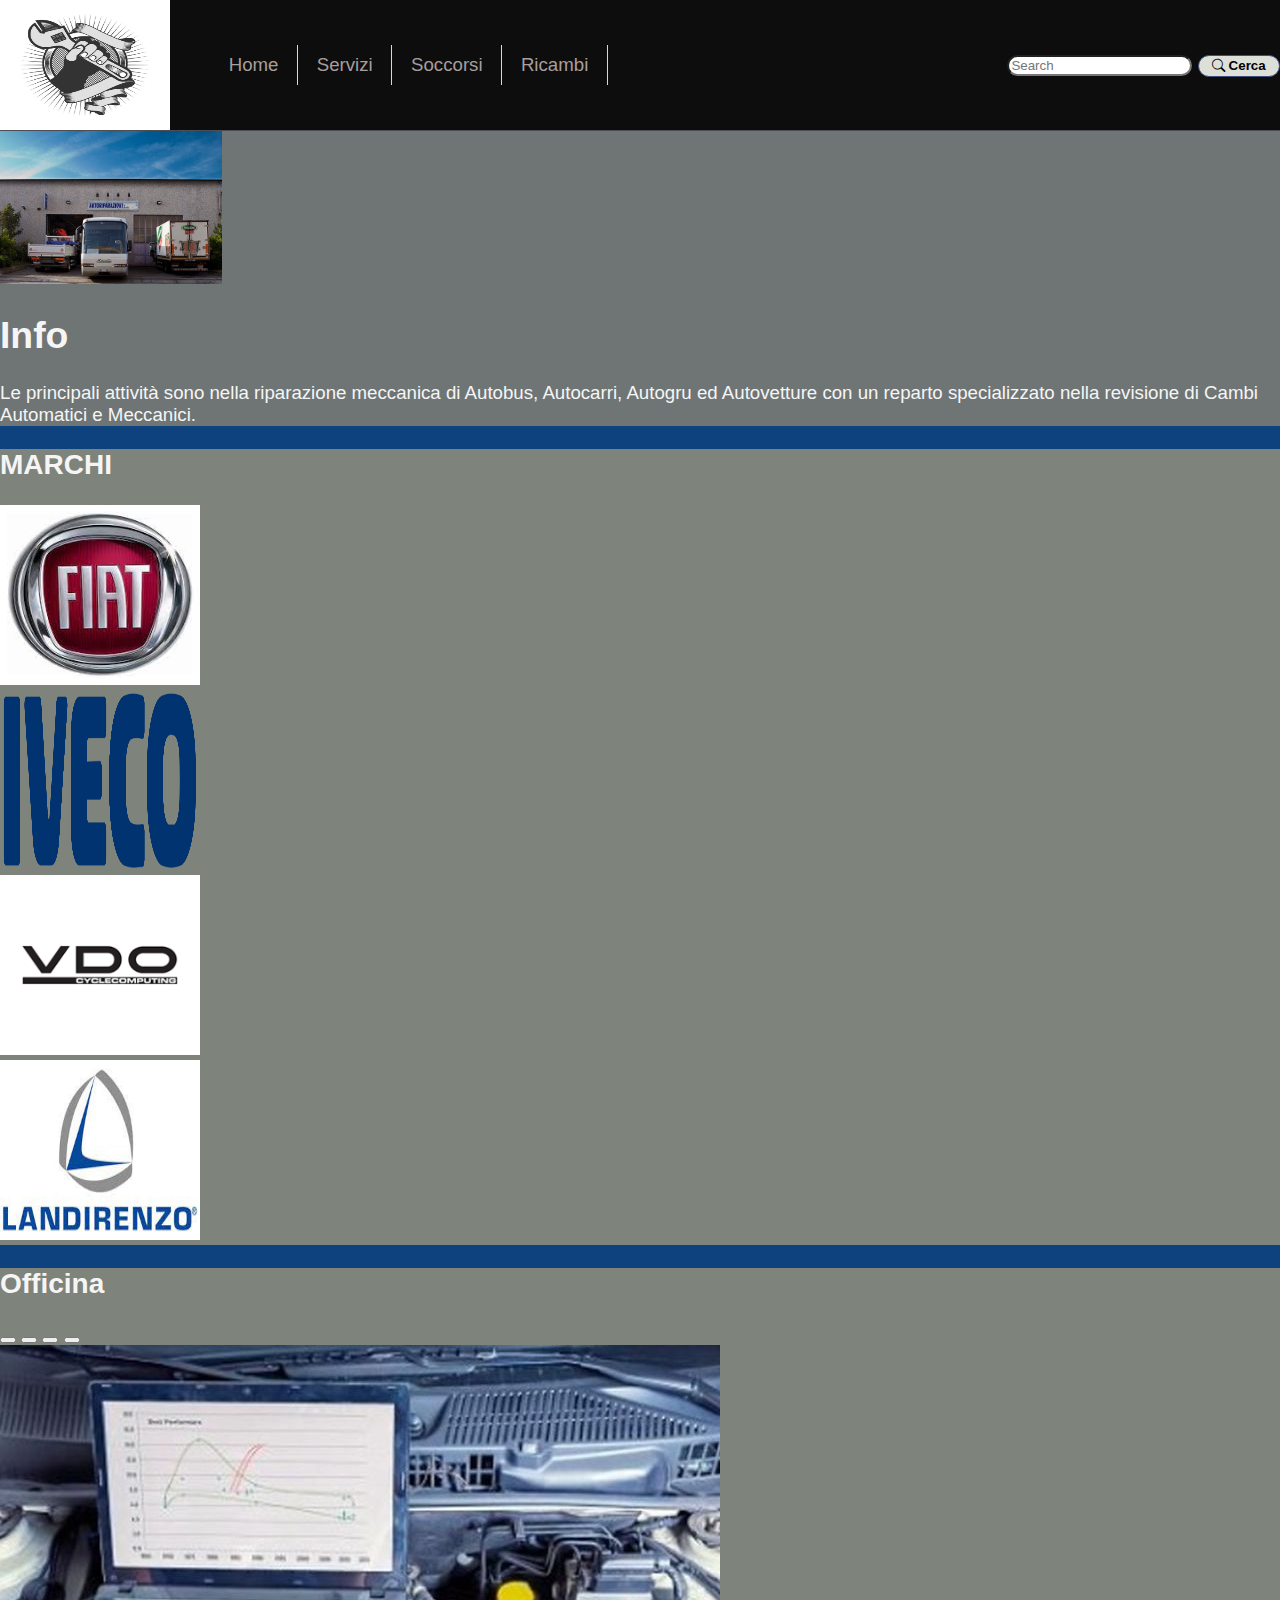
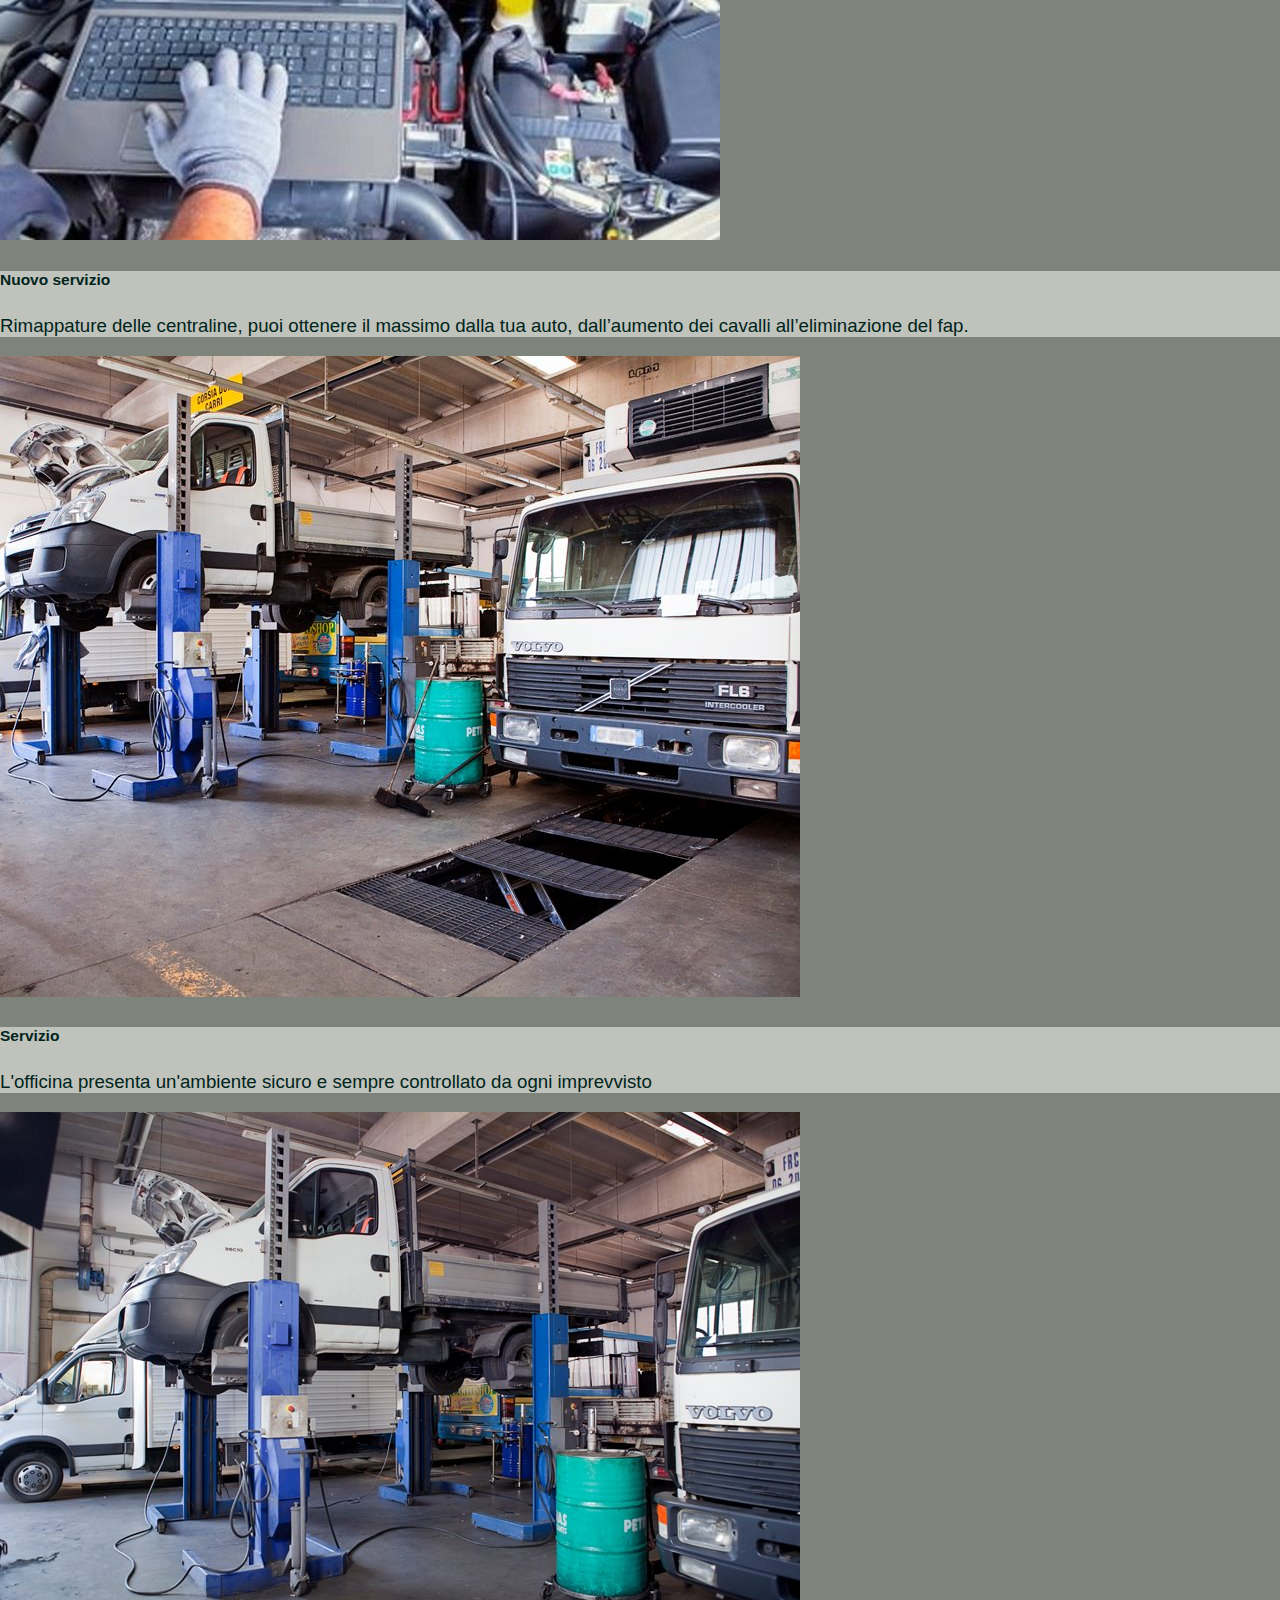
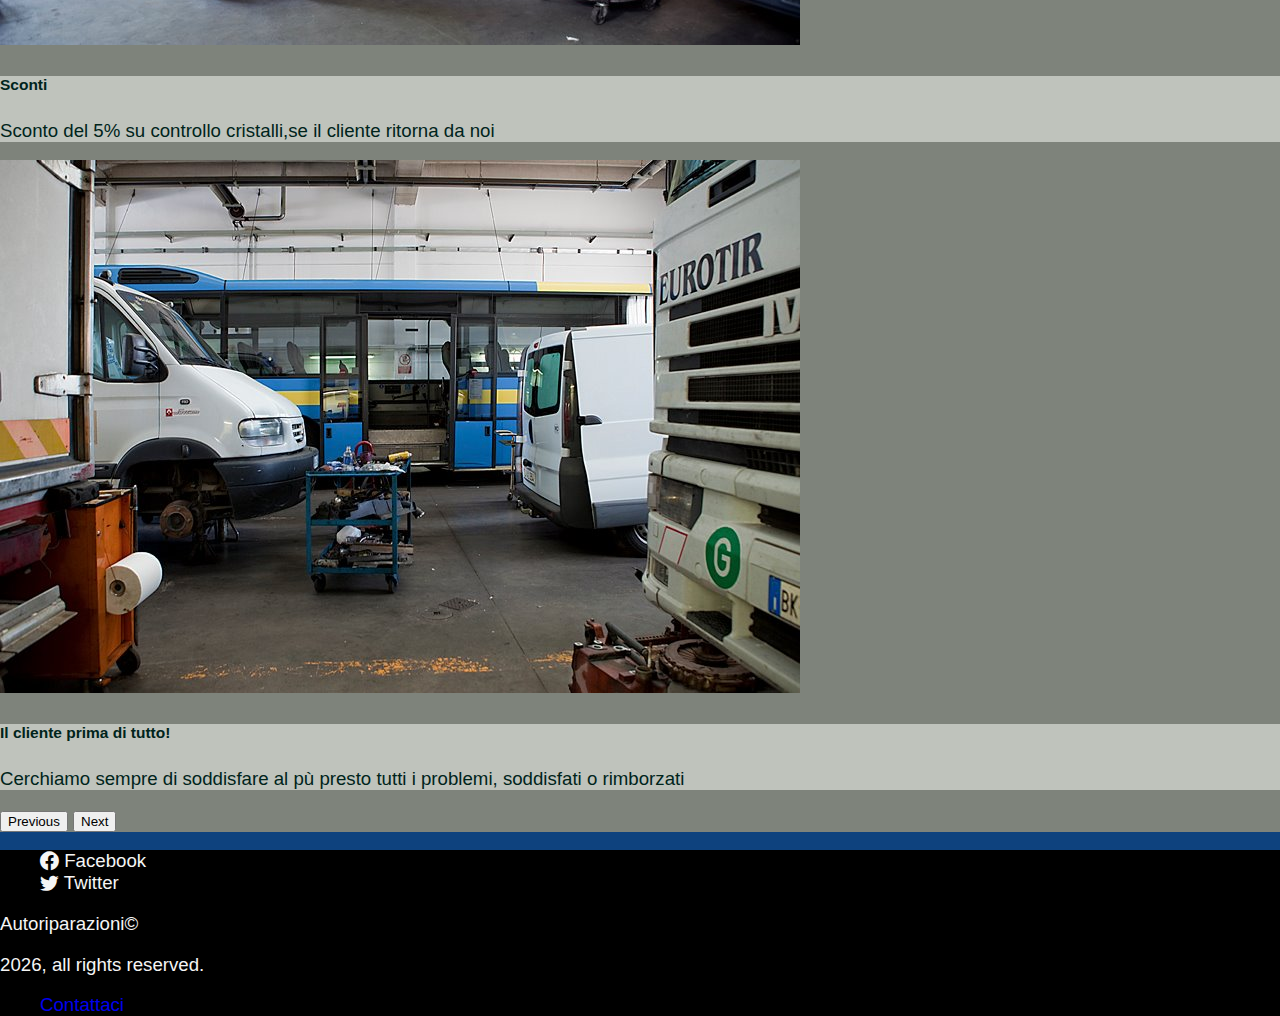
<file: index.html>
<!DOCTYPE html>
<html lang="en">
<head>
    <meta charset="UTF-8">
    <meta http-equiv="X-UA-Compatible" content="IE=edge">
    <meta name="viewport" content="width=device-width, initial-scale=1.0">
<link rel="stylesheet" href="https://cdn.jsdelivr.net/npm/bootstrap-icons@1.10.3/font/bootstrap-icons.css">
<link href="https://cdn.jsdelivr.net/npm/bootstrap@5.3.0-alpha1/dist/css/bootstrap.min.css" rel="stylesheet"
    integrity="sha384-GLhlTQ8iRABdZLl6O3oVMWSktQOp6b7In1Zl3/Jr59b6EGGoI1aFkw7cmDA6j6gD" crossorigin="anonymous" />
<link rel="preconnect" href="https://fonts.googleapis.com">
<link rel="preconnect" href="https://fonts.gstatic.com" crossorigin>
<link href="https://fonts.googleapis.com/css2?family=Cormorant+Garamond:ital,wght@0,400;0,700;1,300&display=swap"
    rel="stylesheet">
<link rel="stylesheet" href="./assets/css/app.css" />
<title>Autoriparazioni</title>
</head>

<body>
<header>
    <!--NAV-->
    <nav class="px-5">
        <div class="navI fs-5 fw-bold">
            <img src="./assets/img/service-center-logo.jpg" alt="autoriparazioni logo" />
            <select>
                <option>Home</option>
                <option>I nostri servizi</option>
                <option>Ricambi</option>
            </select>
            <ul>
                <li><a href="#" target="_blank">Home</a></li>
                <li><a href="#" target="_blank">Servizi</a></li>
                <li><a href="#" target="_blank">Soccorsi</a></li>
                <li><a href="#" target="_blank">Ricambi</a></li>
            </ul>

        </div>
        <div>
            <form class="pb-3">
                <input type="search" placeholder="Search" aria-label="Search">
                <button class="btn-platinum" type="submit"><i class="bi bi-search"></i> Cerca</button>
            </form>
        </div>
    </nav>
    <!--NAV-->
</header>
<main class="mx-4">
    <article class="container mx-auto my-4 p-1 d-md-flex">
        <img src="assets/img/scrrem.jpg" alt="Autovetture" />
        <div class="container d-flex flex-column justify-content-center">
            <h1 class="fs-1 fw-bold">Info</h1>
            <p class="fs-5">Le principali attività sono nella riparazione meccanica di Autobus, Autocarri, Autogru ed Autovetture con un reparto specializzato nella revisione di Cambi Automatici e Meccanici.</p>
        </div>
    </article>
    <!--immagini marchi-->
    <section class="my-5">
        <h2 class="p-2 fs-2 fw-bold">MARCHI</h2>
        <div class="container">
            <div class="row">
                <div class="col-12 col-md-6 col-lg-3 d-flex justify-content-center">
                    <img class="image py-2" src=".//assets/img/fiat.jpg" alt="fiatlogo" />
                </div>
                <div class="col-12 col-md-6 col-lg-3 d-flex justify-content-center">
                    <img class="image py-2" src="./assets/img/Iveco_logo.png"alt= "iveco logo" />
                </div>
                <div class="col-12 col-md-6 col-lg-3 d-flex justify-content-center">
                    <img class="image py-2" src="./assets/img/vdo.png" alt="vdo logo" />
                </div>
                <div class="col-12 col-md-6 col-lg-3 d-flex justify-content-center">
                    <img class="image py-2" src="./assets/img/landerenzo.jpg" alt="landerenzo logo" />
                </div>
            </div>
        </div>
    </section>
    <aside class="mb-5 fw-bold">
        <h2 class="p-2 text-center fs-2 fw-bold">Officina</h2>
        <div class="container mt-4" id="main">
            <div class="row justify-content-center">
                <div class="col col-12 col-md-8 col-lg-6">
                    <!-- CAROUSEL -->
                    <div id="carouselExampleCaptions" class="carousel slide">
                        <div class="carousel-indicators">
                            <button type="button" data-bs-target="#carouselExampleCaptions" data-bs-slide-to="0"
                                class="active" aria-current="true" aria-label="Slide 1"></button>
                            <button type="button" data-bs-target="#carouselExampleCaptions" data-bs-slide-to="1"
                                aria-label="Slide 2"></button>
                            <button type="button" data-bs-target="#carouselExampleCaptions" data-bs-slide-to="2"
                                aria-label="Slide 3"></button>
                            <button type="button" data-bs-target="#carouselExampleCaptions" data-bs-slide-to="3"
                                aria-label="Slide 4"></button>
                        </div>
                        <div class="carousel-inner">
                            <div class="carousel-item active">
                                <img id="picture" src="./assets/img/img.jpg" class="d-block w-100"
                                    alt="picture1" />
                                <div id="textO" class="carousel-caption d-none d-md-block">
                                    <h5 class="fs-3">Nuovo servizio</h5>
                                    <p>
                                        Rimappature delle centraline, puoi ottenere il massimo dalla tua auto, dall’aumento dei cavalli all’eliminazione del fap.
                                    </p>
                                </div>
                            </div>
                            <div class="carousel-item">
                                <img id="picture" src="./assets/img/img1.jpg" class="d-block w-100"
                                    alt="picture2" />
                                <div id="textO" class="carousel-caption d-none d-md-block">
                                    <h5 class="fs-3">Servizio</h5>
                                    <p>
                                       L'officina presenta un'ambiente sicuro e sempre controllato da ogni imprevvisto
                                    </p>
                                </div>
                            </div>
                            <div class="carousel-item">
                                <img id="picture" src="./assets/img/img2.jpg" class="d-block w-100" alt="wine pic" />
                                <div id="textO" class="carousel-caption d-none d-md-block">
                                    <h5 class="fs-3">Sconti</h5>
                                    <p>
                                        Sconto del 5% su controllo cristalli,se  il cliente ritorna da noi
                                    </p>
                                </div>
                            </div>
                            <div class="carousel-item">
                                <img id="picture" src="./assets/img/img3.jpg" class="d-block w-100" alt="picture3" />
                                <div id="textO" class="carousel-caption d-none d-md-block">
                                    <h5 class="fs-3">Il cliente prima di tutto!</h5>
                                    <p>
                                        Cerchiamo sempre di soddisfare al pù presto tutti i problemi, soddisfati o rimborzati
                                    </p>
                                </div>
                            </div>
                        </div>
                        <button class="carousel-control-prev" type="button"
                            data-bs-target="#carouselExampleCaptions" data-bs-slide="prev">
                            <span class="carousel-control-prev-icon" aria-hidden="true"></span>
                            <span class="visually-hidden">Previous</span>
                        </button>
                        <button class="carousel-control-next" type="button"
                            data-bs-target="#carouselExampleCaptions" data-bs-slide="next">
                            <span class="carousel-control-next-icon" aria-hidden="true"></span>
                            <span class="visually-hidden">Next</span>
                        </button>
                    </div>
                    <!--CAROUSEL -->
                </div>
            </div>
    </aside>
    <!--footer e icons social-->
    <footer class="py-4">
        <div class="container">
            <div class="row">
                <div class="col text-center text-light">
                    <ul class="list-unstyled d-flex flex-column h-100 justify-content-center mb-0">
                        <li class="bi bi-facebook p-4">
                            Facebook
                        </li>
                        <li class="bi bi-twitter p-4">
                            Twitter
                        </li>
                       </ul>
                </div>
             
                <div class="col text-center d-flex flex-column justify-content-center fw-bold">
                     <p>Autoriparazioni&copy;</p> 
                     <p><span id="currentYear"></span>, all rights reserved.</p>
                     
                      
                </div>
                <div class="col text-center">
                    <ul class="list-unstyled d-flex flex-column h-100 justify-content-center mb-0">
                        <li>
                            <a class="text-decoration-none text-light fw-bold" href="#">Contattaci</a>
                      
                    </ul>
                </div>
            </div>
        </div>
    </footer>
</main>

<script src="https://cdn.jsdelivr.net/npm/bootstrap@5.3.0-alpha1/dist/js/bootstrap.bundle.min.js"
integrity="sha384-w76AqPfDkMBDXo30jS1Sgez6pr3x5MlQ1ZAGC+nuZB+EYdgRZgiwxhTBTkF7CXvN"
crossorigin="anonymous"></script>
<script src="./assets/js/index.js"></script>
</body>
</html>
</file>
<file: assets/css/app.css>
html {
    height: 100%;
  }
  
  
  body {
    background-color: #0e427e;
    background-repeat: repeat-x;
    margin: 0;
    padding: 0;
    height: 100%;
    min-width: 280px;
    color: whitesmoke;
    font-size: 14pt;
    font-family: arial,helvetica,sans-serif;
}

  a {
    text-decoration: none;
  }
  
  /*LISTA*/
  ul li {
    list-style-type: none;
  }
  
  .btn-platinum {
    background-color: #dce0d9;
    border: 1px solid #404e7c;
    padding: 0.1875em 1em;
    border-radius: 1em;
    font-weight: bold;
  }
  
  
  /*HEADER NAV*/
  header nav {
    background-color: rgb(14, 13, 13);
    border-bottom: 1px solid #4b4e55;
    display: flex;
    align-items: center;
    justify-content: space-between;
  }
  @media screen and (max-width: 768px) {
    header nav {
      display: flex;
      flex-direction: column;
      align-items: center;
      justify-content: center;
    }
  }
  header nav .navI {
    display: flex;
    align-items: center;
    justify-content: start;
  }
  header nav .navI img {
    width: 170px;
    height: 130px;
  }
  header nav .navI select {
    padding: 0.5em;
    border-bottom: 1px solid #404e7c;
    background-color: #dce0d9;
    border-radius: 1em;
  }
  @media screen and (min-width: 768px) {
    header nav .navI select {
      display: none;
    }
  }
  header nav .navI ul {
    list-style-type: none;
    display: flex;
    align-items: center;
    justify-content: space-between;
  }
  @media screen and (max-width: 768px) {
    header nav .navI ul {
      display: none;
    }
  }
  header nav .navI ul li a {
    text-decoration: none;
    color: rgb(167, 158, 158);
  }
  @media screen and (min-width: 768px) {
    header nav .navI ul li {
      display: flex;
      align-items: center;
      justify-content: space-between;
      padding: 0.5em 1em;
      border-right: 1px solid #d5d8df;
    }
  }
  @media screen and (max-width: 320px) {
    header nav .navI {
      display: flex;
      flex-direction: column;
      align-items: center;
      justify-content: center;
      padding-bottom: 0.875em;
    }
  }
  header nav .nav-2 {
    display: flex;
    flex-direction: column;
    align-items: center;
    justify-content: center;
  }
  header nav .nav-2 i {
    font-size: 1.25em;
  }
  header nav .nav-2 i:hover {
    cursor: pointer;
  }
  @media screen and (max-width: 768px) {
    header nav .nav-2 i {
      display: none;
    }
  }
  @media screen and (max-width: 768px) {
    header nav form {
      display: flex;
      align-items: center;
      justify-content: space-between;
    }
  }
  header nav form input {
    border-radius: 1em;
  }
  /*MAIN*/
  main article {
    background-color: #6f7575;
  }
  main article img {
    width: 222px;
  }
  main section {
    background-color: #7e837b;
  }
  main section .image {
    width: 200px;
    height: 180px;
  }
  main aside {
    background-color: #7e837b;
  }

  main aside #textO {
    background-color: rgba(220, 224, 217, 0.696);
    color: #00241b;
  }
  
  footer {
    background-color: #000000;
  }
</file>
